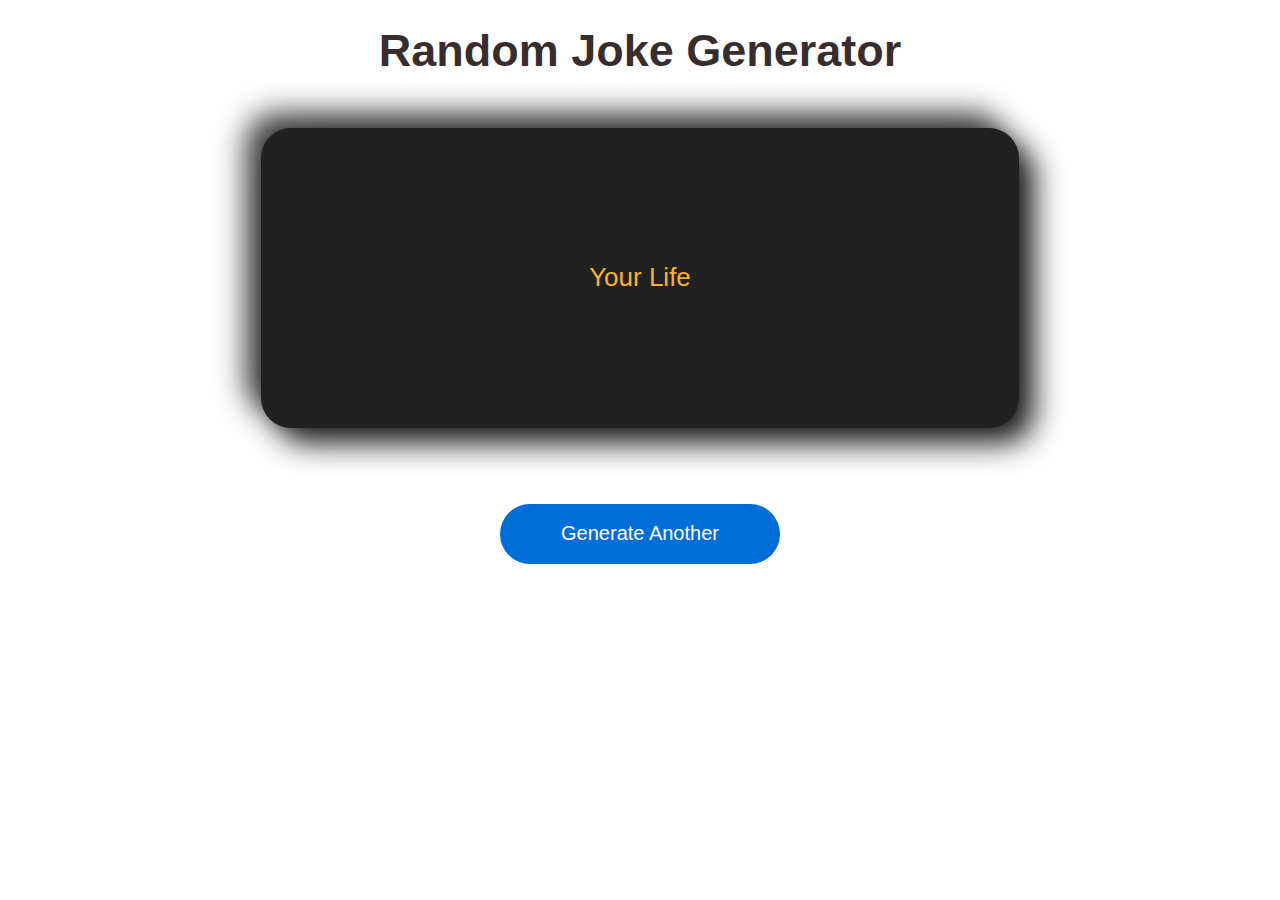
<file: index.html>
<!DOCTYPE html>
<html lang="en">
<head>
    <meta charset="UTF-8">
    <meta name="viewport" content="width=device-width, initial-scale=1.0">
    <title>Random Joke</title>
    <link rel="shortcut icon" href="https://cdn.imgbin.com/16/9/23/imgbin-emoticon-smiley-face-with-tears-of-joy-emoji-happiness-crying-emoji-rofl-emoji-ZGqXimm3dnde5WpDjZ9gHJCiH.jpg" type="image/x-icon">
    <link rel="stylesheet" href="jokes.css">
    <link rel="stylesheet"href="https://cdnjs.cloudflare.com/ajax/libs/animate.css/4.1.1/animate.min.css"
    />
</head>
<body>
    <h1 class="animate__animated animate__wobble">Random Joke Generator</h1>

    <div class="container">
        <p id="joke">Your Life</p>
        <p id="joke-delivery"></p>
    </div>
    <div class="btn-class">
        <button class="hide" id="btn1">Reveal Joke</button>
        <button id="btn">Generate Another</button>
    </div>

    <script src="randomJs.js"></script>
</body>
</html>
</file>
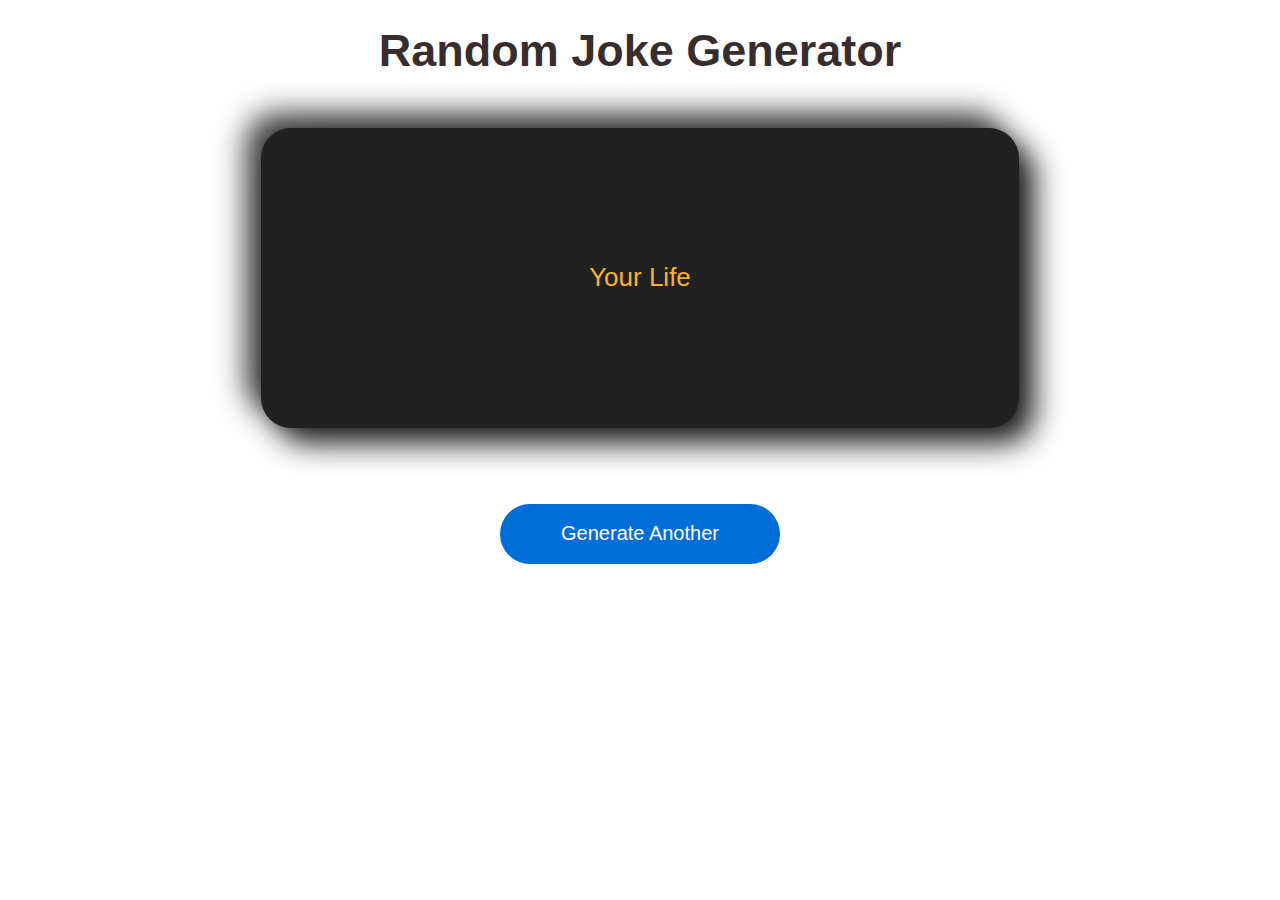
<file: randonJokes.html>
<!DOCTYPE html>
<html lang="en">
<head>
    <meta charset="UTF-8">
    <meta name="viewport" content="width=device-width, initial-scale=1.0">
    <title>Random Joke</title>
    <link rel="shortcut icon" href="https://cdn.imgbin.com/16/9/23/imgbin-emoticon-smiley-face-with-tears-of-joy-emoji-happiness-crying-emoji-rofl-emoji-ZGqXimm3dnde5WpDjZ9gHJCiH.jpg" type="image/x-icon">
    <link rel="stylesheet" href="jokes.css">
    <link rel="stylesheet"href="https://cdnjs.cloudflare.com/ajax/libs/animate.css/4.1.1/animate.min.css"
    />
</head>
<body>
    <h1 class="animate__animated animate__wobble">Random Joke Generator</h1>

    <div class="container">
        <p id="joke">Your Life</p>
        <p id="joke-delivery"></p>
    </div>
    <div class="btn-class">
        <button class="hide" id="btn1">Reveal Joke</button>
        <button id="btn">Generate Another</button>
    </div>

    <script src="randomJs.js"></script>
</body>
</html>
</file>
<file: jokes.css>
body {
    /* background: url(https://img.freepik.com/free-vector/emoticons-with-empty-space-background_79603-1023.jpg?size=626&ext=jpg) ; */
    background-image: url(https://freedesignfile.com/upload/2020/09/Laugh-with-tears-emoji-background-vector.jpg);
    background-size: cover;
    font-family: Arial, Helvetica, sans-serif;
}

h1 {
    text-align: center;
    margin-top: 2%;
    font-weight: 800;
    font-size: 45px;
    /* color: #fab22e; */
    color: rgba(27, 15, 15, 0.89);
}

.container {
    display: flex;
    align-items: center;
    justify-content: center;
    margin: auto;
    margin-top: 4%;
    width: 60%;
    height: 300px;
    border-radius: 30px;
    background: #212121;
    box-shadow: 15px 15px 30px rgb(25, 25, 25), -15px -15px 30px rgb(60, 60, 60);

}

.container p {
    padding: 0;
    text-align: center;
    font-size: 26px;
    margin: 0;
    color: #fab22e;
    font-weight: 400;
    word-wrap: break-word;
    line-height: 35px;
}

.hide{
    display: none;         /*to be used using js*/
}
.btn-class {
    text-align: center;
    margin-top: 6%;
}

button {
    height: 3em;
    width: 14em;
    border: none;
    border-radius: 10em;
    background: #016DD9;
    color: #ffffff;
    font-size: 20px;
    font-weight: 500;
    cursor: pointer;
}

button:hover {
    animation: shake3856 0.3s linear both;
}

@keyframes shake3856 {
    0% {
        -webkit-transform: translate(0);
        transform: translate(0);
    }

    20% {
        -webkit-transform: translate(-2px, 2px);
        transform: translate(-2px, 2px);
    }

    40% {
        -webkit-transform: translate(-2px, -2px);
        transform: translate(-2px, -2px);
    }

    60% {
        -webkit-transform: translate(2px, 2px);
        transform: translate(2px, 2px);
    }

    80% {
        -webkit-transform: translate(2px, -2px);
        transform: translate(2px, -2px);
    }

    100% {
        -webkit-transform: translate(0);
        transform: translate(0);
    }
}
@keyframes shake4543{
    
}
</file>
